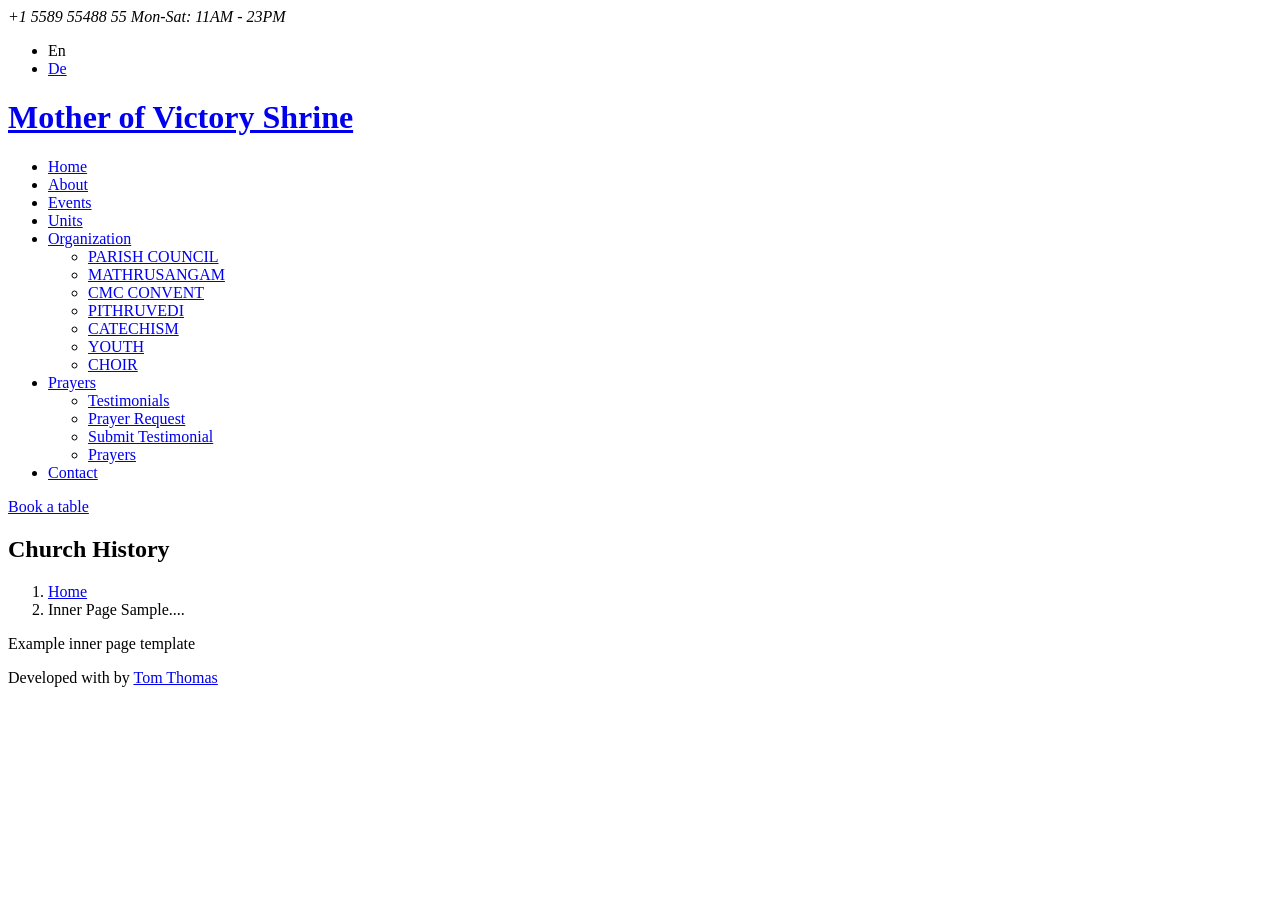
<file: about.html>
<!DOCTYPE html>
<html lang="en">

<head>
  <meta charset="utf-8">
  <meta content="width=device-width, initial-scale=1.0" name="viewport">

  <title>Mother of Victory Shrine - Inner Page</title>
  <meta content="" name="description">
  <meta content="" name="keywords">

  <!-- Favicons -->
  <link href="assets/img/favicon.png" rel="icon">
  <link href="assets/img/apple-touch-icon.png" rel="apple-touch-icon">

  <!-- Google Fonts -->
  <link href="https://fonts.googleapis.com/css?family=Open+Sans:300,300i,400,400i,600,600i,700,700i|Playfair+Display:ital,wght@0,400;0,500;0,600;0,700;1,400;1,500;1,600;1,700|Poppins:300,300i,400,400i,500,500i,600,600i,700,700i" rel="stylesheet">

  <!-- Vendor CSS Files -->
  <link href="assets/vendor/animate.css/animate.min.css" rel="stylesheet">
  <link href="assets/vendor/aos/aos.css" rel="stylesheet">
  <link href="assets/vendor/bootstrap/css/bootstrap.min.css" rel="stylesheet">
  <link href="assets/vendor/bootstrap-icons/bootstrap-icons.css" rel="stylesheet">
  <link href="assets/vendor/boxicons/css/boxicons.min.css" rel="stylesheet">
  <link href="assets/vendor/glightbox/css/glightbox.min.css" rel="stylesheet">
  <link href="assets/vendor/swiper/swiper-bundle.min.css" rel="stylesheet">

  <!-- Template Main CSS File -->
  <link href="assets/css/style.css" rel="stylesheet">

  <!-- =======================================================
  * Template Name: Restaurantly
  * Updated: Mar 10 2023 with Bootstrap v5.2.3
  * Template URL: https://bootstrapmade.com/restaurantly-restaurant-template/
  * Author: BootstrapMade.com
  * License: https://bootstrapmade.com/license/
  ======================================================== -->
</head>

<body>

  <!-- ======= Top Bar ======= -->
  <div id="topbar" class="d-flex align-items-center fixed-top">
    <div class="container d-flex justify-content-center justify-content-md-between">

      <div class="contact-info d-flex align-items-center">
        <i class="bi bi-phone d-flex align-items-center"><span>+1 5589 55488 55</span></i>
        <i class="bi bi-clock d-flex align-items-center ms-4"><span> Mon-Sat: 11AM - 23PM</span></i>
      </div>

      <div class="languages d-none d-md-flex align-items-center">
        <ul>
          <li>En</li>
          <li><a href="#">De</a></li>
        </ul>
      </div>
    </div>
  </div>

  <!-- ======= Header ======= -->
  <header id="header" class="fixed-top d-flex align-items-cente">
    <div class="container-fluid container-xl d-flex align-items-center justify-content-lg-between">

      <h1 class="logo me-auto me-lg-0"><a href="index.html">Mother of Victory Shrine</a></h1>
      <!-- Uncomment below if you prefer to use an image logo -->
      <!-- <a href="index.html" class="logo me-auto me-lg-0"><img src="assets/img/logo.png" alt="" class="img-fluid"></a>-->

      <nav id="navbar" class="navbar order-last order-lg-0">
        <ul>
          <li><a class="nav-link scrollto active" href="index.html#hero">Home</a></li>
          <li><a class="nav-link scrollto" href="#">About</a></li>
          <li><a class="nav-link scrollto" href="#specials">Events</a></li>
          <li><a class="nav-link scrollto" href="unit.html">Units</a></li>
          <li class="dropdown"><a href="#"><span>Organization</span> <i class="bi bi-chevron-down"></i></a>
            <ul>
              <li><a href="comingSoon.html">PARISH COUNCIL</a></li>
              <li><a href="comingSoon.html">MATHRUSANGAM</a></li>
              <li><a href="comingSoon.html">CMC CONVENT</a></li>
              <li><a href="comingSoon.html">PITHRUVEDI</a></li>
              <li><a href="comingSoon.html">CATECHISM</a></li>
              <li><a href="comingSoon.html">YOUTH</a></li>
              <li><a href="comingSoon.html">CHOIR</a></li>
            </ul>
          </li>
          <li class="dropdown"><a href="#"><span>Prayers</span> <i class="bi bi-chevron-down"></i></a>
            <ul>
              <li><a href="#testimonials">Testimonials</a></li>
              <li><a href="comingSoon.html">Prayer Request</a></li>
              <li><a href="comingSoon.html">Submit Testimonial</a></li>
              <li><a href="comingSoon.html">Prayers</a></li>
            </ul>
          </li>
          <li><a class="nav-link scrollto" href="#contact">Contact</a></li>
        </ul>
        <i class="bi bi-list mobile-nav-toggle"></i>
      </nav><!-- .navbar -->
      <a href="#book-a-table" class="book-a-table-btn scrollto d-none d-lg-flex">Book a table</a>

    </div>
  </header><!-- End Header -->

  <main id="main">
    <section class="breadcrumbs">
      <div class="container">

        <div class="d-flex justify-content-between align-items-center">
          <h2>Church History</h2>
          <ol>
            <li><a href="index.html">Home</a></li>
            <li>Inner Page Sample....</li>
          </ol>
        </div>

      </div>
    </section>

    <section class="inner-page">
      <div class="container">
        <p>
          Example inner page template
        </p>
      </div>
    </section>

  </main><!-- End #main -->

  <!-- ======= Footer ======= -->
  <footer id="footer">
    <div class="container">
      <div class="credits">
        Developed with <i class="bi bi-heart-fill" style="color: red;"></i> by <a href="https://www.getitautomated.com/">Tom Thomas</a>
      </div>
    </div>
  </footer><!-- End Footer -->

  <div id="preloader"></div>
  <a href="#" class="back-to-top d-flex align-items-center justify-content-center"><i class="bi bi-arrow-up-short"></i></a>

  <!-- Vendor JS Files -->
  <script src="assets/vendor/aos/aos.js"></script>
  <script src="assets/vendor/bootstrap/js/bootstrap.bundle.min.js"></script>
  <script src="assets/vendor/glightbox/js/glightbox.min.js"></script>
  <script src="assets/vendor/isotope-layout/isotope.pkgd.min.js"></script>
  <script src="assets/vendor/swiper/swiper-bundle.min.js"></script>
  <script src="assets/vendor/php-email-form/validate.js"></script>

  <!-- Template Main JS File -->
  <script src="assets/js/main.js"></script>

</body>

</html>
</file>
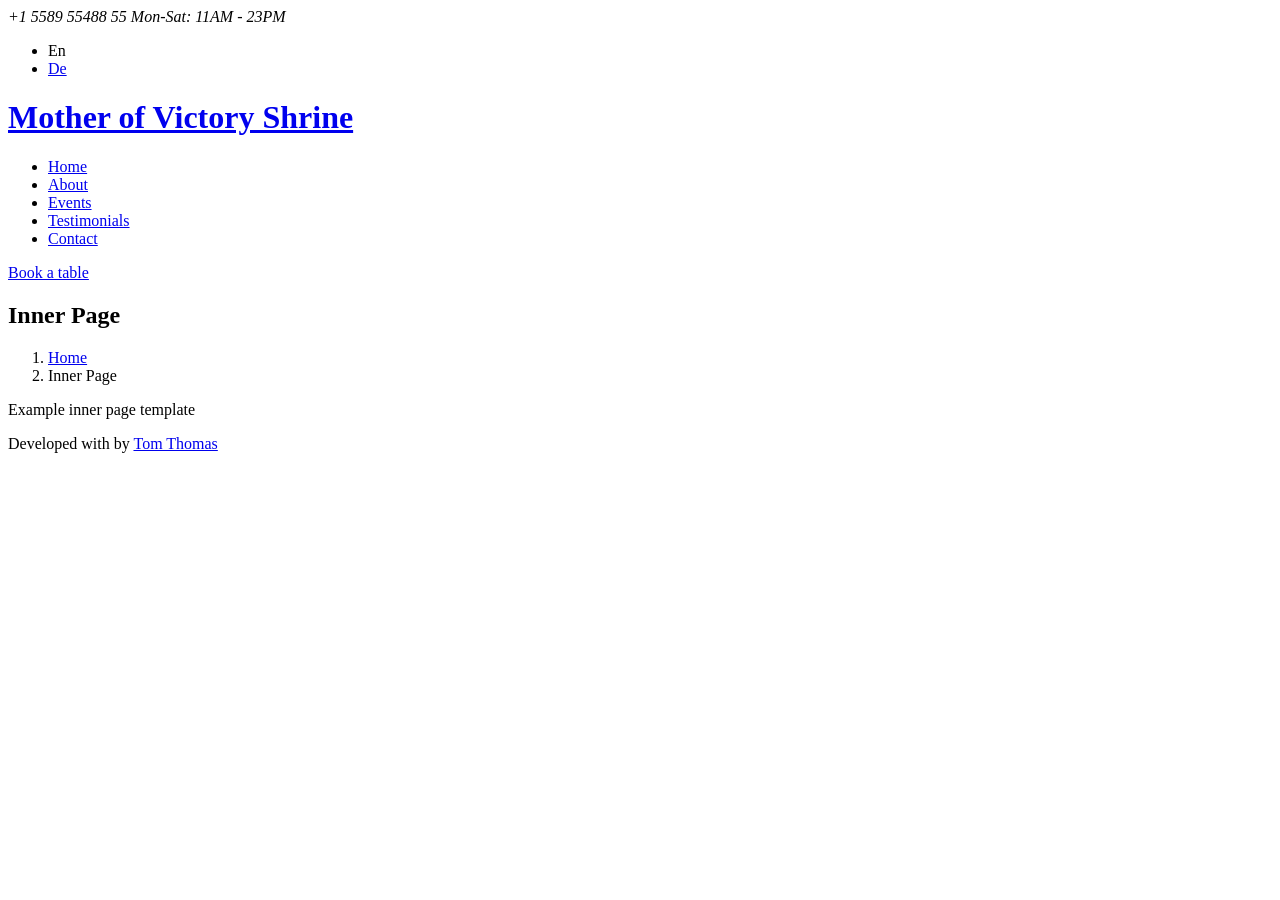
<file: inner-page.html>
<!DOCTYPE html>
<html lang="en">

<head>
  <meta charset="utf-8">
  <meta content="width=device-width, initial-scale=1.0" name="viewport">

  <title>Mother of Victory Shrine - Inner Page</title>
  <meta content="" name="description">
  <meta content="" name="keywords">

  <!-- Favicons -->
  <link href="assets/img/favicon.png" rel="icon">
  <link href="assets/img/apple-touch-icon.png" rel="apple-touch-icon">

  <!-- Google Fonts -->
  <link href="https://fonts.googleapis.com/css?family=Open+Sans:300,300i,400,400i,600,600i,700,700i|Playfair+Display:ital,wght@0,400;0,500;0,600;0,700;1,400;1,500;1,600;1,700|Poppins:300,300i,400,400i,500,500i,600,600i,700,700i" rel="stylesheet">

  <!-- Vendor CSS Files -->
  <link href="assets/vendor/animate.css/animate.min.css" rel="stylesheet">
  <link href="assets/vendor/aos/aos.css" rel="stylesheet">
  <link href="assets/vendor/bootstrap/css/bootstrap.min.css" rel="stylesheet">
  <link href="assets/vendor/bootstrap-icons/bootstrap-icons.css" rel="stylesheet">
  <link href="assets/vendor/boxicons/css/boxicons.min.css" rel="stylesheet">
  <link href="assets/vendor/glightbox/css/glightbox.min.css" rel="stylesheet">
  <link href="assets/vendor/swiper/swiper-bundle.min.css" rel="stylesheet">

  <!-- Template Main CSS File -->
  <link href="assets/css/style.css" rel="stylesheet">

  <!-- =======================================================
  * Template Name: Restaurantly
  * Updated: Mar 10 2023 with Bootstrap v5.2.3
  * Template URL: https://bootstrapmade.com/restaurantly-restaurant-template/
  * Author: BootstrapMade.com
  * License: https://bootstrapmade.com/license/
  ======================================================== -->
</head>

<body>

  <!-- ======= Top Bar ======= -->
  <div id="topbar" class="d-flex align-items-center fixed-top">
    <div class="container d-flex justify-content-center justify-content-md-between">

      <div class="contact-info d-flex align-items-center">
        <i class="bi bi-phone d-flex align-items-center"><span>+1 5589 55488 55</span></i>
        <i class="bi bi-clock d-flex align-items-center ms-4"><span> Mon-Sat: 11AM - 23PM</span></i>
      </div>

      <div class="languages d-none d-md-flex align-items-center">
        <ul>
          <li>En</li>
          <li><a href="#">De</a></li>
        </ul>
      </div>
    </div>
  </div>

  <!-- ======= Header ======= -->
  <header id="header" class="fixed-top d-flex align-items-cente">
    <div class="container-fluid container-xl d-flex align-items-center justify-content-lg-between">

      <h1 class="logo me-auto me-lg-0"><a href="index.html">Mother of Victory Shrine</a></h1>
      <!-- Uncomment below if you prefer to use an image logo -->
      <!-- <a href="index.html" class="logo me-auto me-lg-0"><img src="assets/img/logo.png" alt="" class="img-fluid"></a>-->

      <nav id="navbar" class="navbar order-last order-lg-0">
        <ul>
          <li><a class="nav-link scrollto " href="index.html">Home</a></li>
          <li><a class="nav-link scrollto" href="#about">About</a></li>
          <li><a class="nav-link scrollto" href="#specials">Events</a></li>
          <li><a class="nav-link scrollto" href="#testimonials">Testimonials</a></li>
          <li><a class="nav-link scrollto" href="#contact">Contact</a></li>
        </ul>
        <i class="bi bi-list mobile-nav-toggle"></i>
      </nav><!-- .navbar -->
      <a href="#book-a-table" class="book-a-table-btn scrollto d-none d-lg-flex">Book a table</a>

    </div>
  </header><!-- End Header -->

  <main id="main">
    <section class="breadcrumbs">
      <div class="container">

        <div class="d-flex justify-content-between align-items-center">
          <h2>Inner Page</h2>
          <ol>
            <li><a href="index.html">Home</a></li>
            <li>Inner Page</li>
          </ol>
        </div>

      </div>
    </section>

    <section class="inner-page">
      <div class="container">
        <p>
          Example inner page template
        </p>
      </div>
    </section>

  </main><!-- End #main -->

 <!-- ======= Footer ======= -->
 <footer id="footer">
  <div class="container">
    <div class="credits">
      Developed with <i class="bi bi-heart-fill"></i> by <a href="https://www.getitautomated.com/">Tom Thomas</a>
    </div>
  </div>
</footer><!-- End Footer -->

  <div id="preloader"></div>
  <a href="#" class="back-to-top d-flex align-items-center justify-content-center"><i class="bi bi-arrow-up-short"></i></a>

  <!-- Vendor JS Files -->
  <script src="assets/vendor/aos/aos.js"></script>
  <script src="assets/vendor/bootstrap/js/bootstrap.bundle.min.js"></script>
  <script src="assets/vendor/glightbox/js/glightbox.min.js"></script>
  <script src="assets/vendor/isotope-layout/isotope.pkgd.min.js"></script>
  <script src="assets/vendor/swiper/swiper-bundle.min.js"></script>
  <script src="assets/vendor/php-email-form/validate.js"></script>

  <!-- Template Main JS File -->
  <script src="assets/js/main.js"></script>

</body>

</html>
</file>
<file: assets/css/style.css>
version https://git-lfs.github.com/spec/v1
oid sha256:559a418bdc23f0672f4428b5360e1fa0aba6fdcc7a42250544d9ea289f59aa2b
size 32547
</file>
